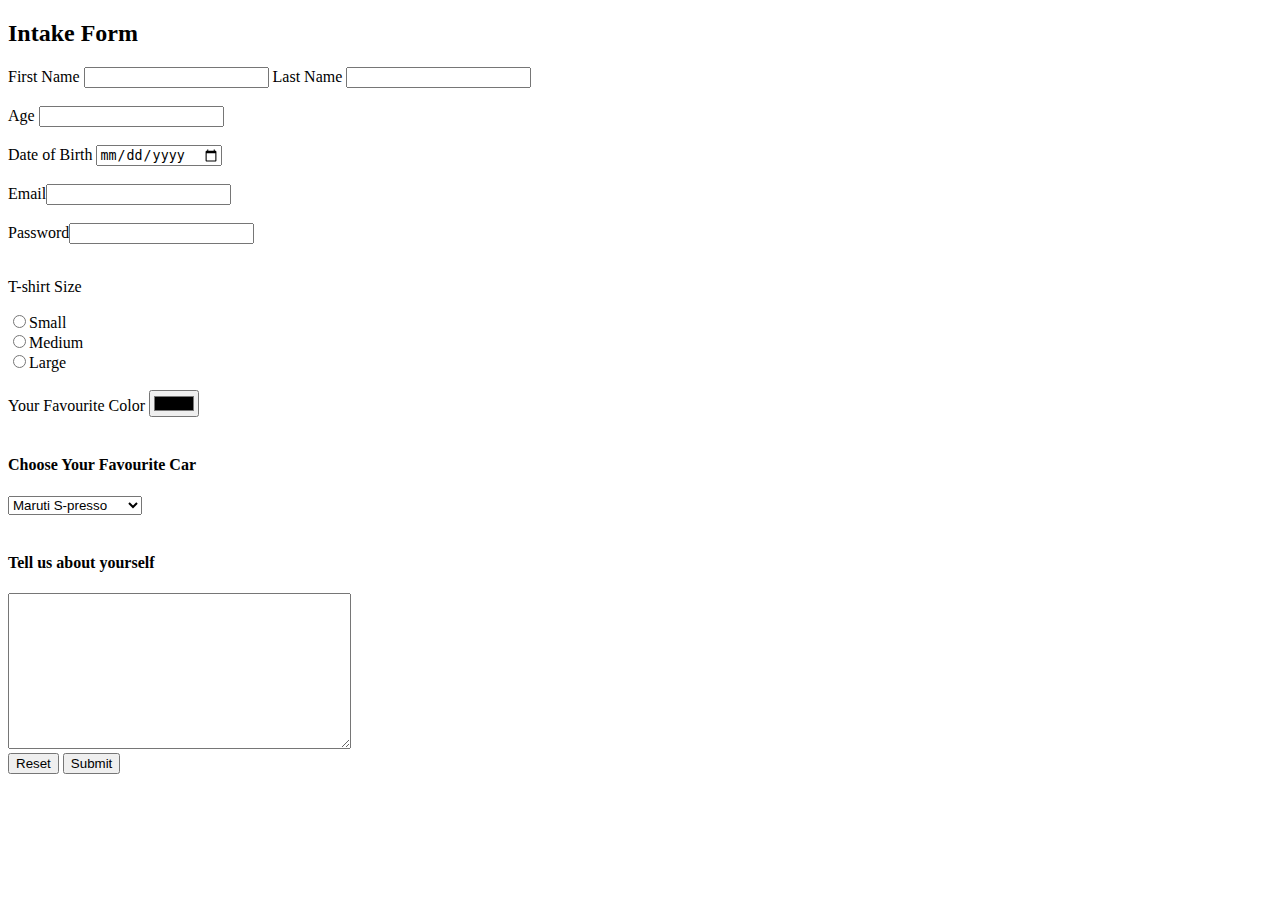
<file: intake-form.html>
<!DOCTYPE html>
<html lang="en">
<head>
    <meta charset="UTF-8">
    <meta name="viewport" content="width=device-width, initial-scale=1.0">
    <title>Intake Form | SN</title>
</head>
<body>
    <form action="">
        <h2>Intake Form</h2>
        <label for="fname">First Name</label> <input id="fname" type="text">
        <label for="lname">Last Name</label> <input id="lname" type="text">
        <br><br>
        <label for="age">Age</label> <input id="age" type="number">
        <br><br>
        <label for="dob">Date of Birth</label> <input id="dob" type="date">
        <br><br>
        <label for="email">Email</label><input id="email" type="email">
        <br><br>
        <label for="pswd">Password</label><input id="pswd" type="password">
        <br><br>
        <p>T-shirt Size</p>
        <input id="small" name="tshirtsize" type="radio" value="small"><label for="small">Small</label><br>
        <input id="medium" name="tshirtsize" type="radio" value="medium"><label for="medium">Medium</label><br>
        <input id="large" name="tshirtsize" type="radio" value="large"><label for="large">Large</label>
        <br><br>
        <label for="color">Your Favourite Color</label> <input id="color" type="color">
        
        <br><br>
        <h4><label for="Favouritecar">Choose Your Favourite Car</label></h4>
        <select name="Car" id="Favouritecar">
            <option value="S-presso"><S-presso>Maruti S-presso</option>
            <option value="BMW">BMW</option>
            <option value="AUDI">AUDI 4S</option>
            <option value="i10">Maruti i10</option>
            <option value="swift">Maruti Swift Dezire</option>
        </select><br><br>
        <h4><label for="aboutyourself">Tell us about yourself</label></h4>
        <textarea name="aboutyourself" id="aboutyourself" cols="40" rows="10"></textarea>
        <br>
        <input type="reset"> <input type="submit">
            </form>
</body>
</html>
</file>
